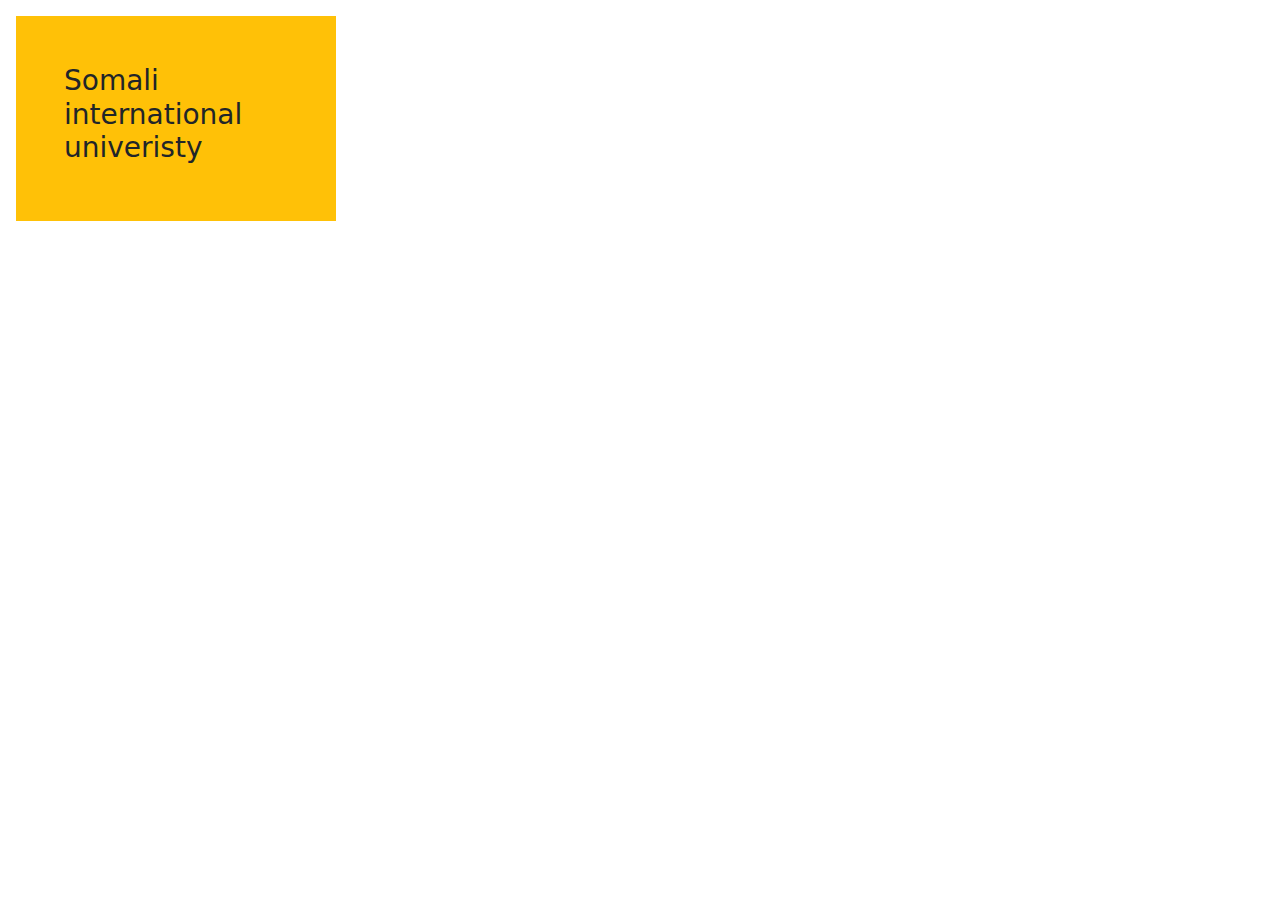
<file: index.html>
<!doctype html>
<html lang="en">
  <head>
    <meta charset="utf-8">
    <meta name="viewport" content="width=device-width, initial-scale=1">
    <title>Bootstrap demo</title>
    <link href="https://cdn.jsdelivr.net/npm/bootstrap@5.3.3/dist/css/bootstrap.min.css" rel="stylesheet" integrity="sha384-QWTKZyjpPEjISv5WaRU9OFeRpok6YctnYmDr5pNlyT2bRjXh0JMhjY6hW+ALEwIH" crossorigin="anonymous">
  </head>
  <body>
    <div class="container-flud bg-warning mt-5 w-25 m-lg-3 p-5">
        <h3>Somali international univeristy</h3>

    </div>


    <div class="row">
      <div class="col bg-warning"></div>
      <div class="col"></div>
      <div class="col"></div>
      <div class="col"></div>
      <div class="col"></div>
      <div class="col"></div>
      <div class="col"></div>
      <div class="col"></div>
      <div class="col"></div>
      <div class="col"></div>
      <div class="col"></div>
    </div>
    <script src="https://cdn.jsdelivr.net/npm/bootstrap@5.3.3/dist/js/bootstrap.bundle.min.js" integrity="sha384-YvpcrYf0tY3lHB60NNkmXc5s9fDVZLESaAA55NDzOxhy9GkcIdslK1eN7N6jIeHz" crossorigin="anonymous"></script>
  </body>
</html>
</file>
